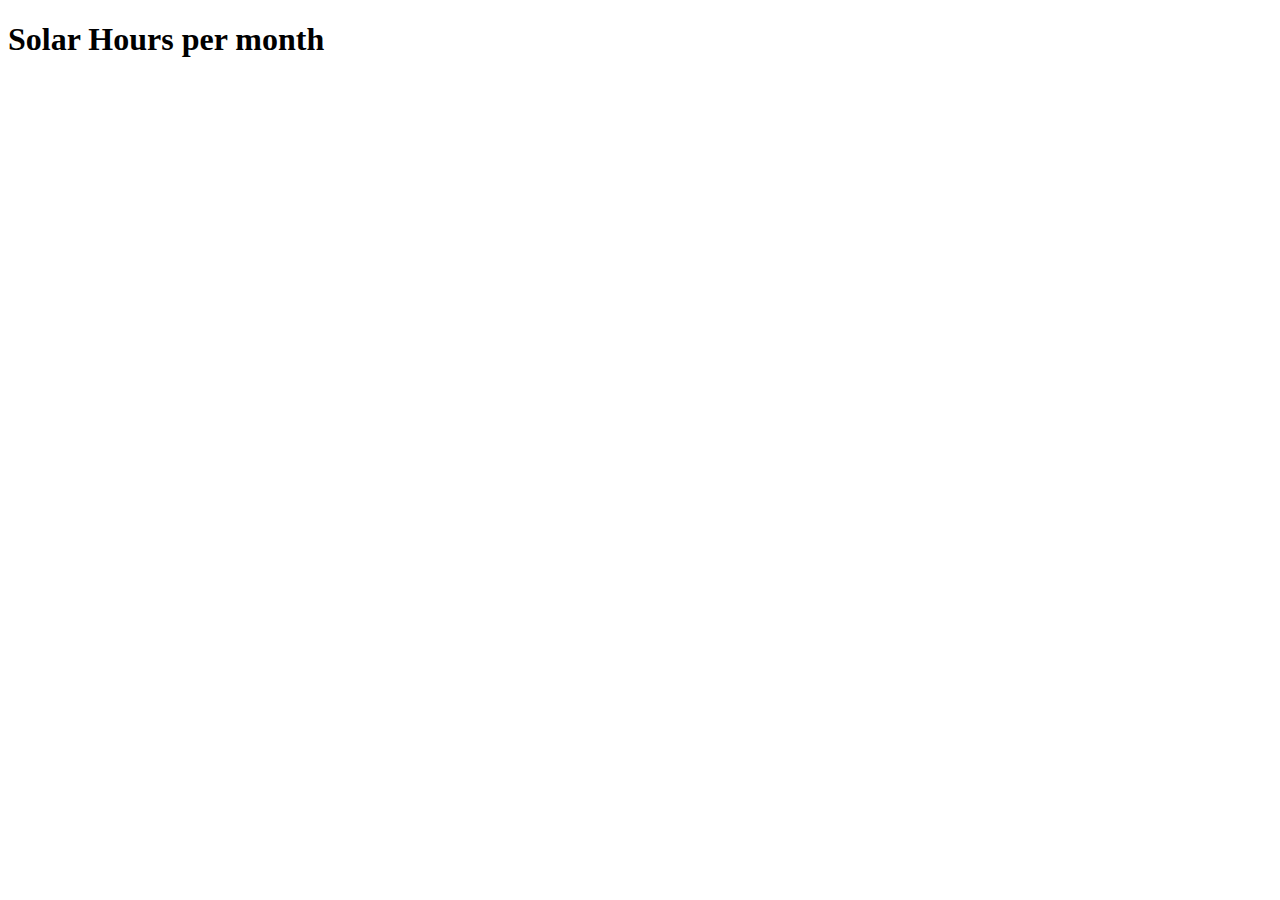
<file: graphtests.html>
<!DOCTYPE html>
<html>
  <head>
    <meta charset="utf-8">
    <title></title>
  </head>
  <body>
    <h1>Solar Hours per month</h1>

    <script type="text/javascript" src="http://d3js.org/d3.v3.min.js"></script>
<!--     <script type="text/javascript" src="d3.v3.js"></script>
 -->    <!-- solar by month -->
<!--     <script type="text/javascript" src="solarbymonth2.js"></script>
 -->    <script type="text/javascript" src="householdConsumption.js"></script>




  </body>
</html>
</file>
